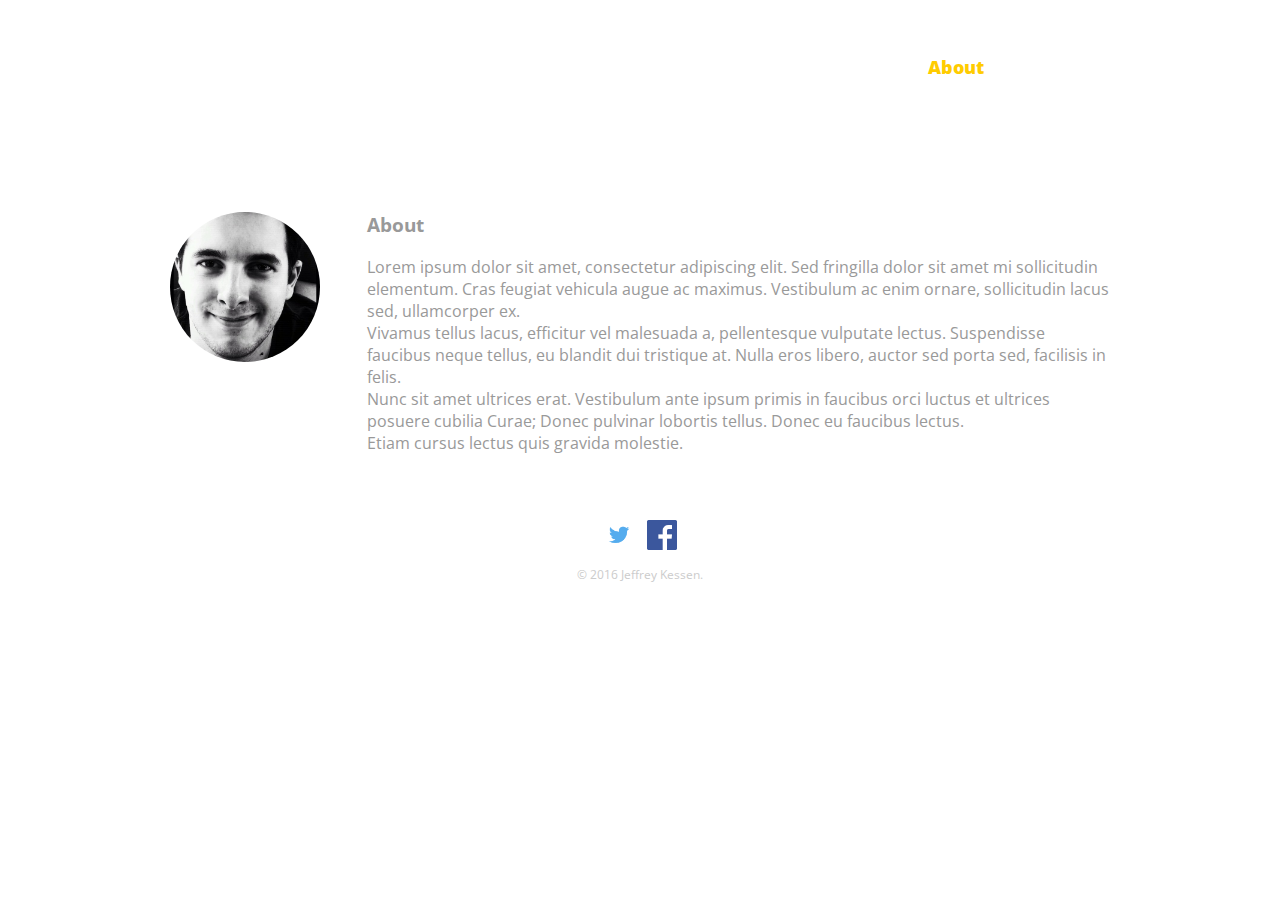
<file: Assessment/about.html>
<!DOCTYPE html>
<html>
  <head>
    <meta charset="utf-8">
    <title>Jeffrey Kessen | Example page South Africa</title>
    <link rel="stylesheet" href="css/normalize.css">
    <link href='https://fonts.googleapis.com/css?family=Roboto+Slab|Open+Sans:400,400italic,700,700italic,800' rel='stylesheet' type='text/css'>
    <link rel="stylesheet" href="css/main.css">
    <link rel="stylesheet" href="css/responsive.css">
    <link rel="shortcut icon" href="img/favicon.ico">
    <meta name="viewport" content="width=device-width, initial-scale=1.0">
  </head>
  <body>
    <section id="landing">
      <div class="container">
        <header>
          <a href="index.html" id="logo">
            <h1>Jeffrey Kessen</h1>
            <h2>Example page South Africa</h2>
          </a>
          <nav>
            <ul>
              <li><a href="index.html">Portfolio</a></li>
              <li><a href="about.html"class="selected">About</a></li>
              <li><a href="contact.html">Contact</a></li>
            </ul>
          </nav>
        </header>
      </div>
    </section>
    <div id="wrapper">
      <section>
        <img src="img/jeff.jpg" alt="Photograph of Jeffrey Kessen" class="profile-photo">
        <h3>About</h3>
        <p>Lorem ipsum dolor sit amet, consectetur adipiscing elit. Sed fringilla dolor sit amet mi sollicitudin elementum.
        Cras feugiat vehicula augue ac maximus.
        Vestibulum ac enim ornare, sollicitudin lacus sed, ullamcorper ex.<br>
        Vivamus tellus lacus, efficitur vel malesuada a, pellentesque vulputate lectus.
        Suspendisse faucibus neque tellus, eu blandit dui tristique at.
        Nulla eros libero, auctor sed porta sed, facilisis in felis.<br> Nunc sit amet ultrices erat.
        Vestibulum ante ipsum primis in faucibus orci luctus et ultrices posuere cubilia Curae;
        Donec pulvinar lobortis tellus.
        Donec eu faucibus lectus.<br>
        Etiam cursus lectus quis gravida molestie.
        </p>
      </section>
        <footer>
          <a href="http://twitter.com/jeffssen"><img src="img/TwitterLogo.png" alt="Twitter Logo" class="social-icon"></a>
          <a href="http://facebook.com/jeffreykessen"><img src="img/fblogo.png" alt="Facebook Logo" class="social-icon"></a>
          <p>&copy; 2016 Jeffrey Kessen.</p>
        </footer>
    </div>
  </body>
</html>
</file>
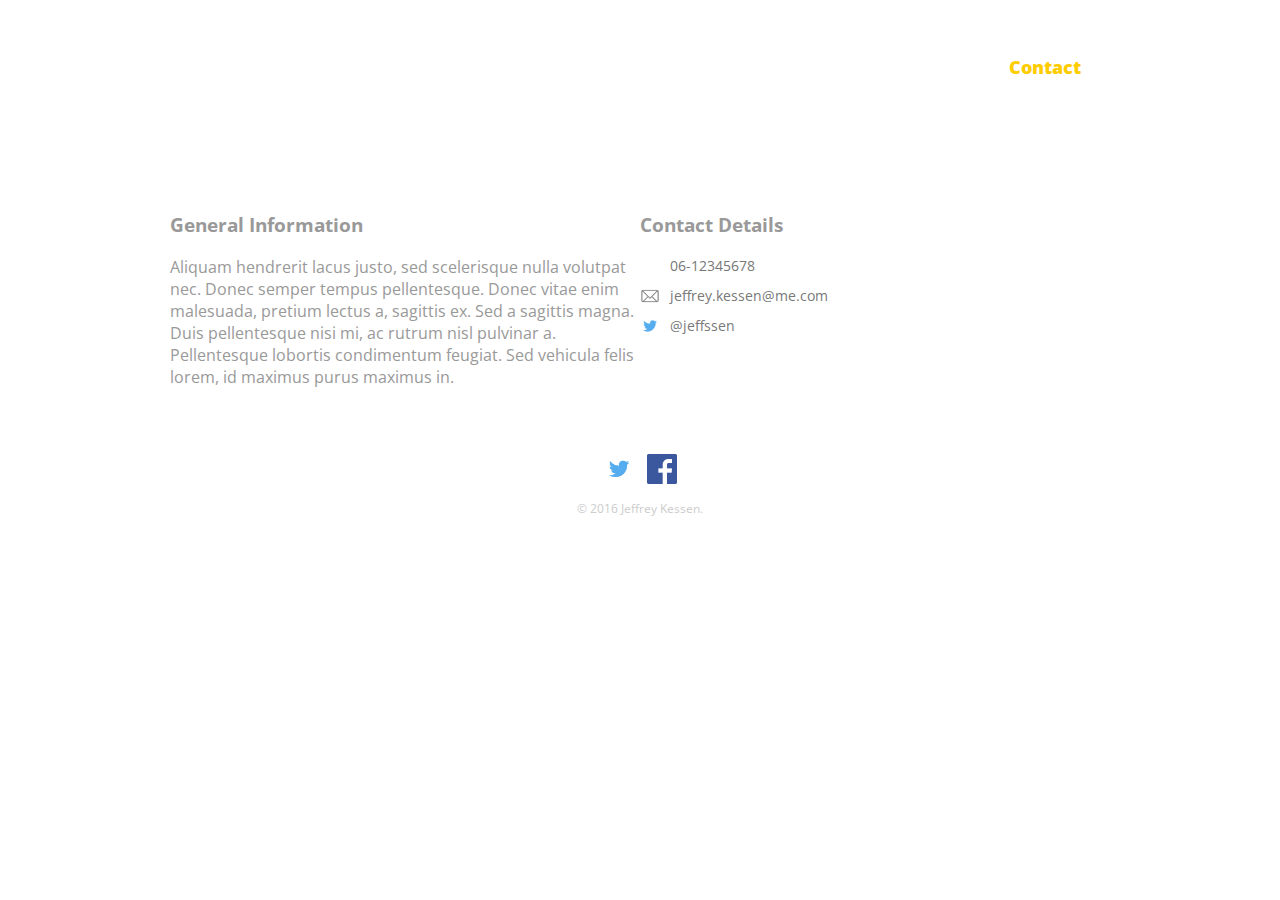
<file: Assessment/contact.html>
<!DOCTYPE html>
<html>
  <head>
    <meta charset="utf-8">
    <title>Jeffrey Kessen | Example page South Africa</title>
    <link rel="stylesheet" href="css/normalize.css">
    <link href='https://fonts.googleapis.com/css?family=Roboto+Slab|Open+Sans:400,400italic,700,700italic,800' rel='stylesheet' type='text/css'>
    <link rel="stylesheet" href="css/main.css">
    <link rel="stylesheet" href="css/responsive.css">
    <link rel="shortcut icon" href="img/favicon.ico">
    <meta name="viewport" content="width=device-width, initial-scale=1.0">
  </head>
  <body>
    <section id="landing">
      <div class="container">
        <header>
          <a href="index.html" id="logo">
            <h1>Jeffrey Kessen</h1>
            <h2>Example page South Africa</h2>
          </a>
        <nav>
          <ul>
            <li><a href="index.html">Portfolio</a></li>
            <li><a href="about.html">About</a></li>
            <li><a href="contact.html" class="selected">Contact</a></li>
          </ul>
        </nav>
        </header>
      </div>
    </section>
      <div id="wrapper">
    <section id="primary">
        <h3>General Information</h3>
          <p> Aliquam hendrerit lacus justo, sed scelerisque nulla volutpat nec. Donec semper tempus pellentesque.
              Donec vitae enim malesuada, pretium lectus a, sagittis ex. Sed a sagittis magna.
              Duis pellentesque nisi mi, ac rutrum nisl pulvinar a.
              Pellentesque lobortis condimentum feugiat.
              Sed vehicula felis lorem, id maximus purus maximus in.
          </p>
    </section>
    <section id="secondary">
        <h3>Contact Details</h3>
          <ul class="contact-info">
            <li class="phone"><a href"tel:06-12345678">06-12345678</a></li>
            <li class="mail"><a href="mailto:jeffrey.kessen@me.com">jeffrey.kessen@me.com</a></li>
            <li class="twitter"><a href="http://twitter.com/intent/tweet?screen_name=jeffssen">@jeffssen</a></li>
          </ul>
    </section>
      <footer>
        <a href="http://twitter.com/jeffssen"><img src="img/TwitterLogo.png" alt="Twitter Logo" class="social-icon"></a>
        <a href="http://facebook.com/jeffreykessen"><img src="img/fblogo.png" alt="Facebook Logo" class="social-icon"></a>
        <p>&copy; 2016 Jeffrey Kessen.</p>
      </footer>
    </div>
  </body>
</html>
</file>
<file: Assessment/css/main.css>
/***************************************************
GENERAL
****************************************************/

body {
  font-family: 'Open Sans', sans-serif;
}

#wrapper {
  max-width: 940px;
  margin: 2em auto;
  padding: 0 5%;
  vertical-align: inherit;
}

a {
  text-decoration: none;
}

img {
  max-width: 100%;
}

h3 {
  margin: 0 0 1em 0;
}

.example-text {
  padding: 1.5em 0;
  margin-left: 10%;
  margin-right: 10%;
  max-width: 100%;
  text-align: center, center;
}

#landing {
  background-image: url("http://wikitravel.org/upload/shared//c/c6/South_Africa_Banner.jpg");
  background-position-x: 50%;
  background-position-y: 50% ;
  background-size: cover;
  background-position-x: no-repeat;
  background-position-y: no-repeat;
  background-position: center, center;
  background-repeat: no-repeat;
  background-size: cover;
  height: 100%;
  width: 100%;
  position: relative;
}

.container {
  width: 100%;
  max-width: 1024px;
  height: 100%;
  margin-left: auto;
  margin-right: auto;
  display: flex;
  align-items: center;
}

/***************************************************
HEADING
****************************************************/

header {
  background-position: center;
  background-repeat: no repeat;
  background-size: cover;
  height: 100%;
  width: 100%;
  margin: 20px 0 100px 0;
  padding: 5px 0 0 0;
  float: left;
}

#logo {
  text-align: center;
  margin: 0;
  position: relative;
}

h1 {
  font-family: 'Roboto Slab', serif;
  margin: 15px 0;
  font-size: 1.75em;
  font-weight: normal;
  line-height: 0.8em;
}

h2 {
  font-size: 0.75em;
  margin: -5px 0 0;
  font-weight: normal;
}

/***************************************************
NAVIGATION
****************************************************/

nav {
  text-align: center;
  padding: 10px 0;
  margin: 20px 0 0;
}

nav ul {
  list-style: none;
  margin: 0 10px;
  padding: 0;
}

nav li {
  display: inline-block;
}

nav a {
  font-weight: 800;
  padding: 15px 10px;
}

/***************************************************
FOOTER
****************************************************/

footer {
  font-size: 0.75em;
  text-align: center;
  clear: both;
  padding-top: 50px;
  color: #ccc;
}

.social-icon  {
  width: 30px;
  height: 30px;
  margin: 0 5px;
}

/***************************************************
PAGE: PORTFOLIO
****************************************************/

#gallery {
  margin: 0;
  padding: 0;
  list-style: none;
}

#gallery li {
  float: left;
  width: 45%;
  margin: 2.5%;
  background-color: #f5f5f5;
  color: #bdc3c7;
  text-align: center;
}

#gallery li a p {
  margin: 0;
  padding: 5%;
  font-size: 0.75em;
  color: #bdc3c7;
}

/***************************************************
PAGE: ABOUT
****************************************************/

.profile-photo {
  display: block;
  max-width: 150px;
  margin: 0 auto 30px;
  border-radius:100px;
}

/***************************************************
PAGE: CONTACT
****************************************************/

.contact-info {
  list-style: none;
  padding: 0;
  margin: 0;
  font-size: 0.9em;
}

.contact-info a {
  display: block;
  min-height: 20px;
  background-repeat: no-repeat;
  background-size: 20px 20px;
  padding: 0 0 0 30px;
  margin: 0 0 10px;
}

.contact-info li.phone a {
  background-image: url("https://cdn4.iconfinder.com/data/icons/social-icons-6/40/phone-512.png");
}

.contact-info li.mail a {
  background-image: url('../img/Email-Icon.png');
}

.contact-info li.twitter a {
  background-image: url('../img/TwitterLogo.png');
}

/***************************************************
COLORS
****************************************************/

/* site body */
body {
  background-color: #fff;
  color: #999;
}

/* logo text */
h1, h2 {
  color: #fff;
}

/* links */
a {
  color: #787878;
}

/* nav link */
nav a, nav a:visited {
  color: #fff;
}

/* selected nav link */
nav a.selected, nav a:hover {
  color: #FFCC00;
}
</file>
<file: Assessment/css/responsive.css>
@media screen and (min-width: 480px) {

  /***************************************************
  TWO COLUMN LAYOUT
  ****************************************************/

  #primary {
    width: 50%;
    float: left;
  }

  #secondary {
    width: 40%;
    float: left;
  }

  /***************************************************
  PAGE: PORTFOLIO
  ****************************************************/

  #gallery li {
    width: 28.3333%;
}

  #gallery li:nth-child(4n) {
    clear: left;
}

  .example-text {
    margin-left: auto;
    margin-right: auto;
    text-align: center center;
    clear: right;
}

  /***************************************************
  PAGE: ABOUT
  ****************************************************/

  .profile-photo {
    float: left;
    margin: 0 5% 80px 0;
  }

}

@media screen and (min-width: 660px)  {

  /***************************************************
  HEADER
  ****************************************************/

  nav {
    background: none;
    float: right;
    font-size: 1.125em;
    margin-right: 5%;
    text-align: right;
    width: 45%;
  }

  #logo {
    float: left;
    margin-left: 5%;
    text-align: left;
    width: 45%;
  }

  h1 {
    font-size: 2.5em;
  }

  h2 {
    font-size: 0.825em;
    margin-bottom: 20px;
  }

  header {
    border-bottom: 5px;
    margin-bottom: 60px;
  }

  .example-text {
    margin-left: auto;
    margin-right: auto;
    text-align: center, center;
    clear: left;
</file>
